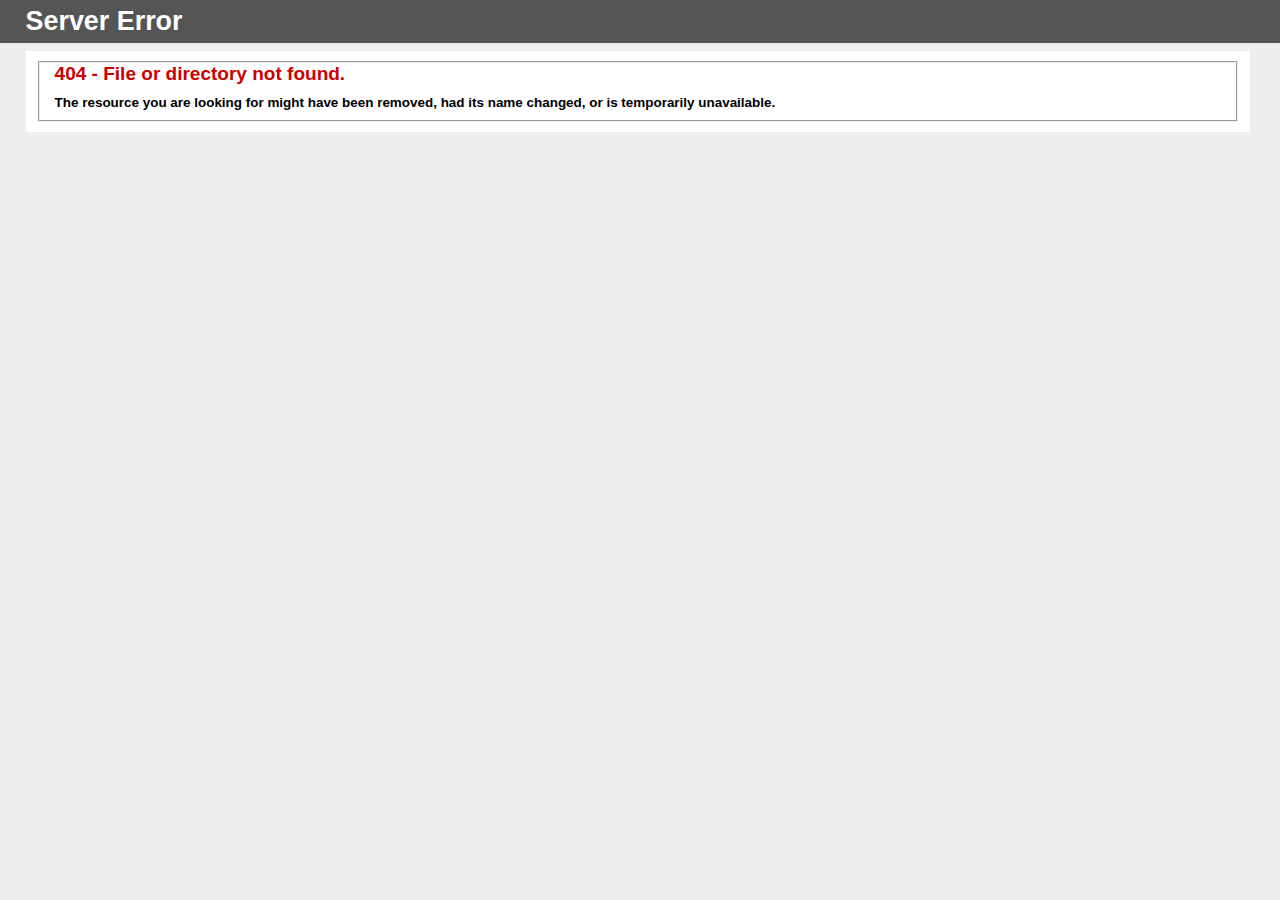
<file: carousel/owl.video.play.html>
<!DOCTYPE html PUBLIC "-//W3C//DTD XHTML 1.0 Strict//EN" "http://www.w3.org/TR/xhtml1/DTD/xhtml1-strict.dtd">
<html xmlns="http://www.w3.org/1999/xhtml">
<head>
<meta http-equiv="Content-Type" content="text/html; charset=iso-8859-1"/>
<title>404 - File or directory not found.</title>
<style type="text/css">
<!--
body{margin:0;font-size:.7em;font-family:Verdana, Arial, Helvetica, sans-serif;background:#EEEEEE;}
fieldset{padding:0 15px 10px 15px;} 
h1{font-size:2.4em;margin:0;color:#FFF;}
h2{font-size:1.7em;margin:0;color:#CC0000;} 
h3{font-size:1.2em;margin:10px 0 0 0;color:#000000;} 
#header{width:96%;margin:0 0 0 0;padding:6px 2% 6px 2%;font-family:"trebuchet MS", Verdana, sans-serif;color:#FFF;
background-color:#555555;}
#content{margin:0 0 0 2%;position:relative;}
.content-container{background:#FFF;width:96%;margin-top:8px;padding:10px;position:relative;}
-->
</style>
</head>
<body>
<div id="header"><h1>Server Error</h1></div>
<div id="content">
 <div class="content-container"><fieldset>
  <h2>404 - File or directory not found.</h2>
  <h3>The resource you are looking for might have been removed, had its name changed, or is temporarily unavailable.</h3>
 </fieldset></div>
</div>
</body>
</html>
</file>
